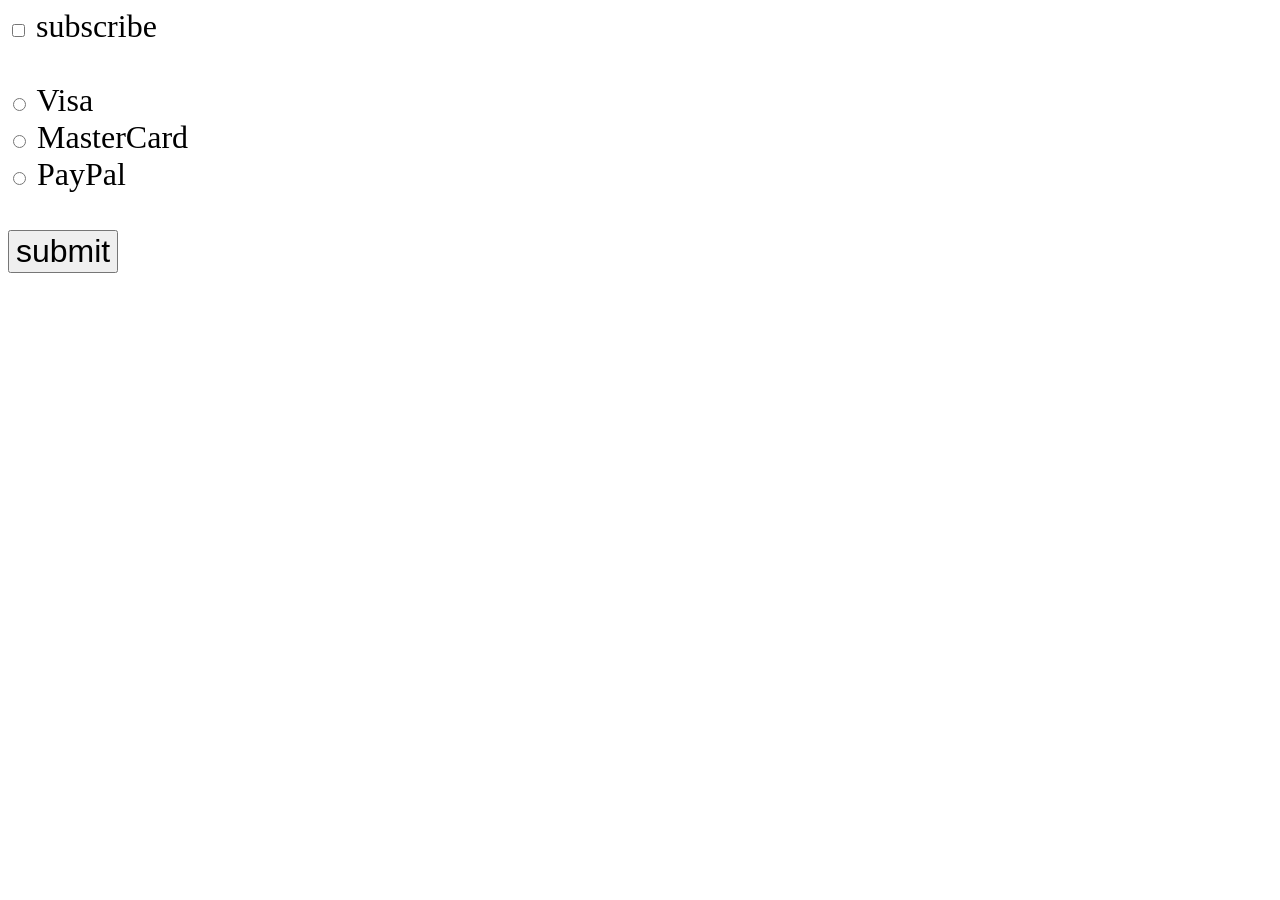
<file: LEARN-JS/CHECKED-PROPERTY ✅/index.html>
<!DOCTYPE html>
<html lang="en">
<head>
    <meta charset="UTF-8">
    <meta name="viewport" content="width=device-width, initial-scale=1.0">
    <title>My Website</title>
    <link rel = "stylesheet" href = "style.css">
</head>
<body>
    <input type = "checkbox" id = "myCheckBox">
    <label for = "myCheckBox">subscribe</label><br><br>

    <input type = "radio" id = "visaBtn" name = "card">
    <label for = "visaBtn">Visa</label><br>
    <input type = "radio" id = "masterCardBtn" name = "card">
    <label for = "masterCardBtn">MasterCard</label><br>
    <input type = "radio" id = "payPalBtn" name = "card">
    <label for = "payPalBtn">PayPal</label><br><br>

    <button type = "submit" id = "mySubmit">submit</button>

    <p id = "subResult"></p>
    <p id = "paymentResult"></p>

    <script src = "index.js"></script>
</body>
</html>
</file>
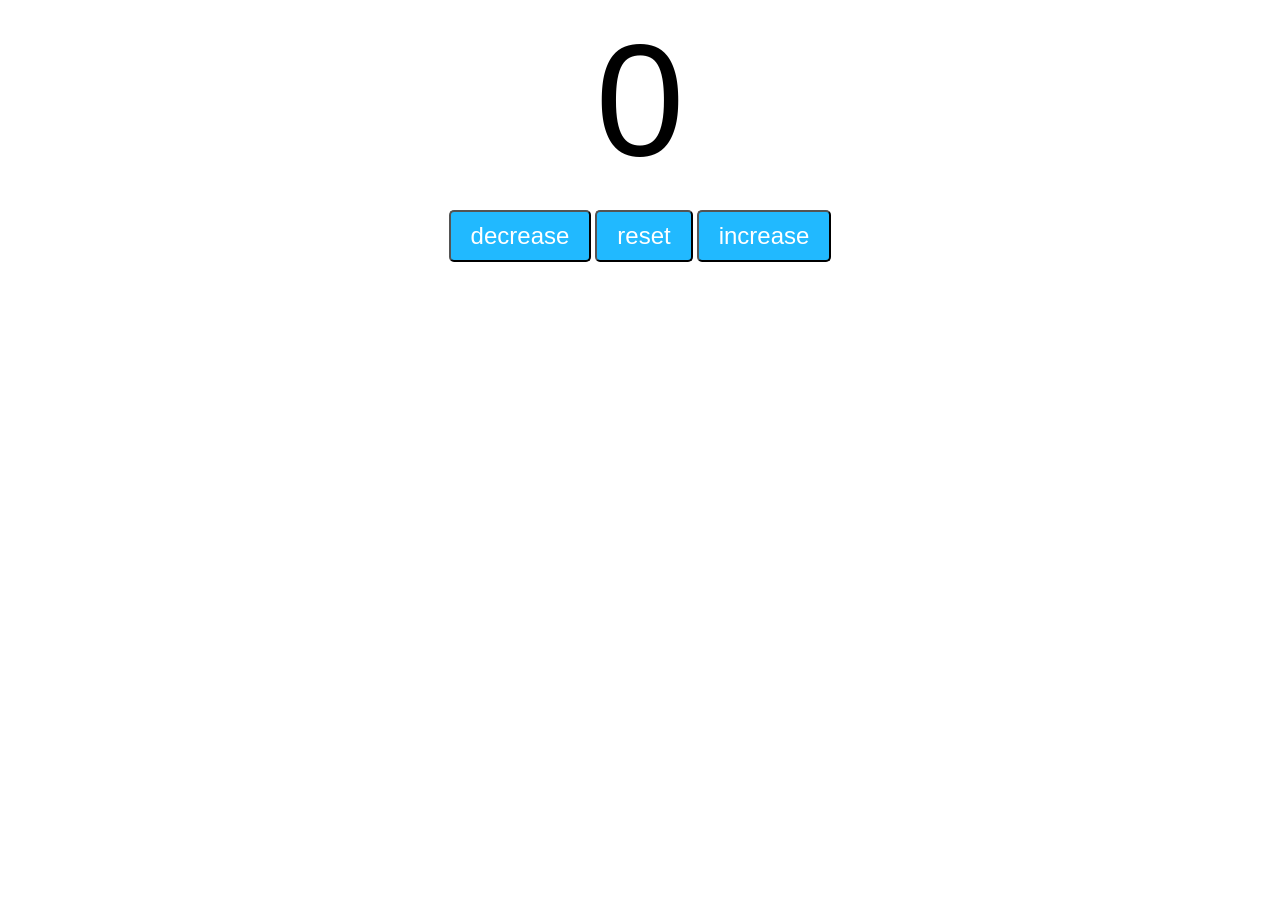
<file: LEARN-JS/⭐ COUNTER PROGRAM 🔢/index.html>
<!DOCTYPE html>
<html lang="en">
<head>
    <meta charset="UTF-8">
    <meta name="viewport" content="width=device-width, initial-scale=1.0">
    <title>My Website</title>
    <link rel = "stylesheet" href = "style.css">
</head>
<body>
    <label id = "countLabel">0</label><br>
    <div id = btnContainer>
        <button id = "decreaseBtn" class = "buttons">decrease</button>
        <button id = "resetBtn" class = "buttons">reset</button>
        <button id = increaseBtn class = "buttons">increase</button>
    </div>
    <script src = "index.js"></script>
</body>
</html>
</file>
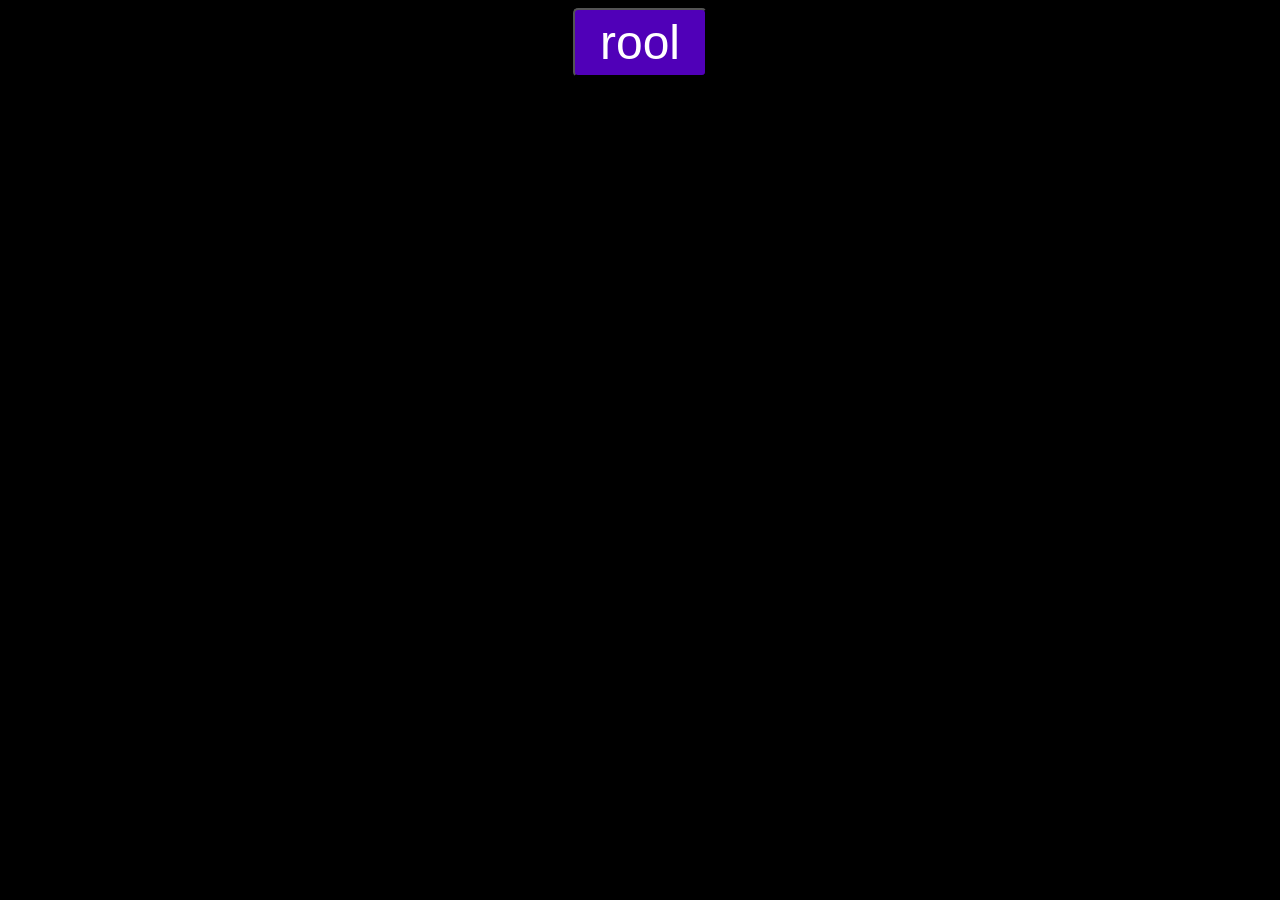
<file: LEARN-JS/⭐ RANDOM-NUMBER-GENERATOR ⁉/index.html>
<!DOCTYPE html>
<html lang="en">
<head>
    <meta charset="UTF-8">
    <meta name="viewport" content="width=device-width, initial-scale=1.0">
    <title>My Website</title>
    <link rel = "stylesheet" href = "style.css">
</head>
<body>
    <button id = "myButton">rool</button><br>
    <label id = "label1" class = "myLabels"></label>
    <label id = "label2" class = "myLabels"></label>
    <label id = "label3" class = "myLabels"></label>
    <script src = "index.js"></script>
</body>
</html>
</file>
<file: LEARN-JS/CHECKED-PROPERTY ✅/style.css>
body{
    font-family: Verdana;
    font-size: 2em;
}
#mySubmit{
    font-size: 1em;
}
</file>
<file: LEARN-JS/⭐ COUNTER PROGRAM 🔢/style.css>
body{
    text-align: center;
}
#countLabel{
    display: block;
    font-size: 10em;
    font-family: Helvetica;
}
#btnContainer{
    text-align: center;
}
.buttons{
    padding: 10px 20px;
    font-size: 1.5em;
    color: white;
    background-color: rgb(33, 185, 255);
    cursor: pointer;
    border-radius: 5px;
    transition: background-color 0.25s;
}
.buttons:hover{
    background-color: rgb(20, 101, 252);
}
</file>
<file: LEARN-JS/⭐ RANDOM-NUMBER-GENERATOR ⁉/style.css>
body{
    font-family: Verdana;
    text-align: center;
    color: white;
    background-color: black;
}
#myButton{
    font-size: 3em;
    padding: 5px 25px;
    border-radius: 5px;
    cursor: pointer;
    background-color: rgb(80, 0, 184);
    transition: background-color 0.25s;
    color: white
}
#myButton:hover{
    background-color: rgb(65, 0, 170);
}
.myLabels{
    font-size: 3em;
    margin: 10px;
}
</file>
